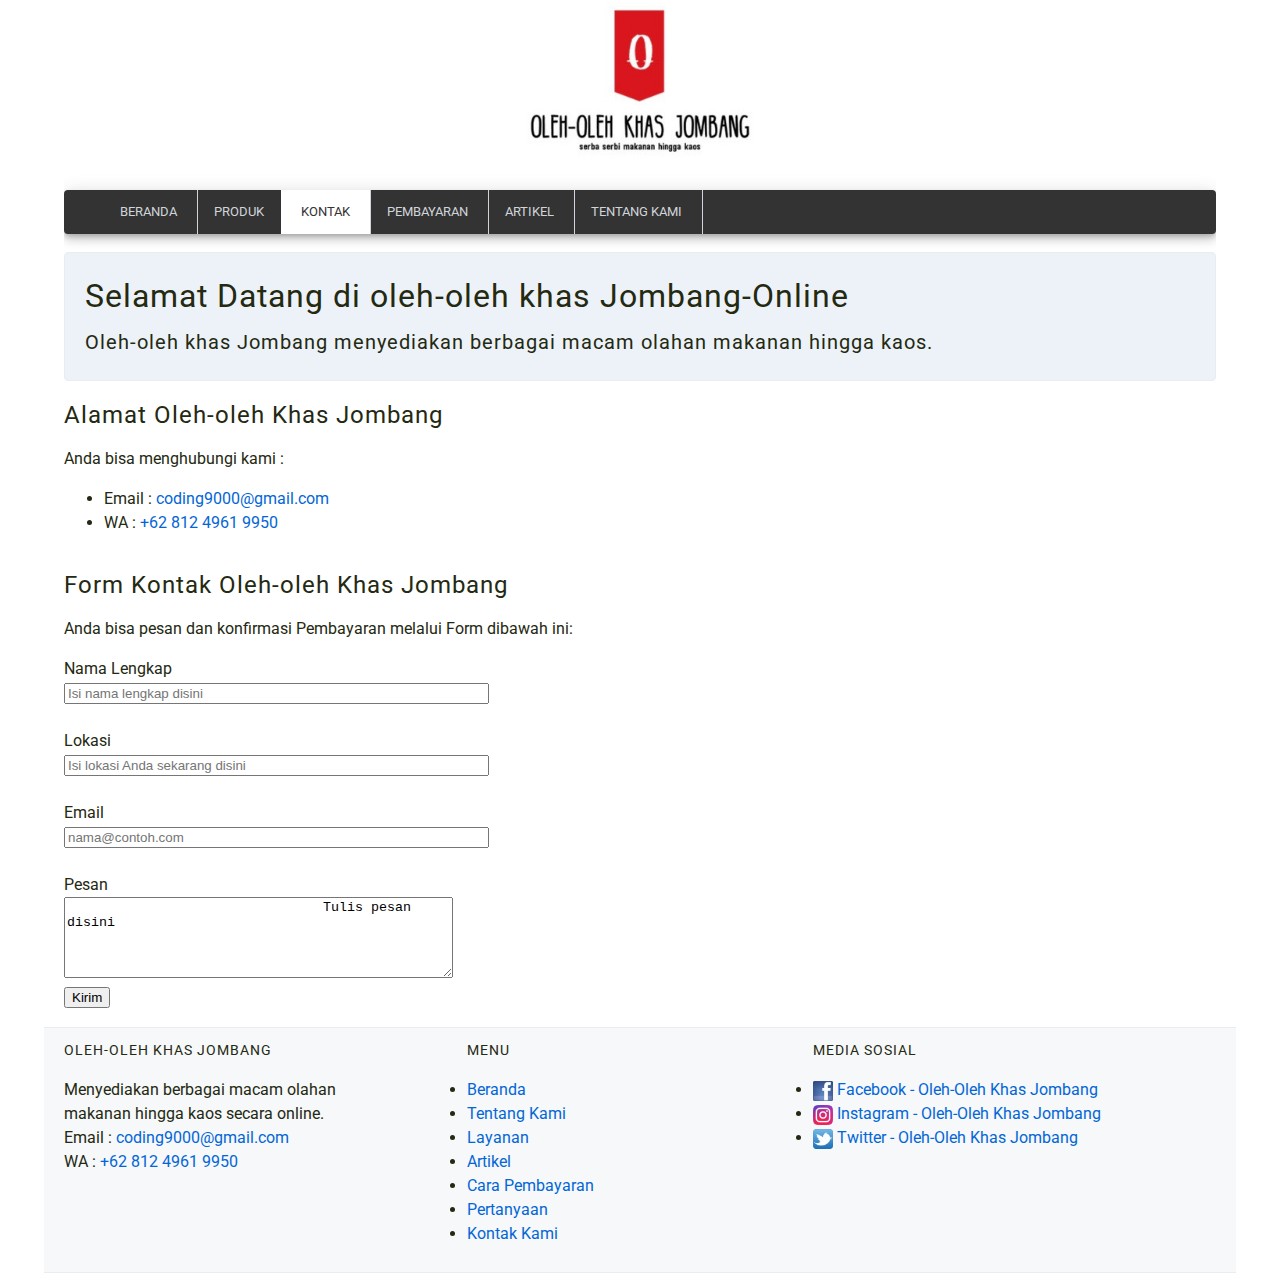
<file: kontak.html>
<!DOCTYPE html>
<html lang="en">

    <head>
            <meta charset="UTF-8">
            <meta name="viewport" content="width=device-width, initial-scale=1.0">
            <meta http-equiv="X-UA-Compatible" content="ie=edge">
            <!-- Start Title-->
            <title>Kontak OLeh-Oleh Khas Jombang</title>
            <meta type="description" content="OLeh-Oleh Khas Jombang menyediakan berbagai macam olahan makanan hingga kaos. Anda bisa pesan secara online dan bisa diambil di rest area jalan Tol Jombang atau kami insyaa Alloh siap mengirim ke rumah anda">
            <!--End Title-->
            
            <!-- Start CSS-->
                <link rel="stylesheet" href="css/style.css">
            <!-- End CSS-->
    
            <!-- start Java Scripts -->
                <script src="/js/function.js"></script>
            <!-- End Java Scripts -->
    </head>
    
    <body>
        <!--start Logo -->
        <div class="container logo ">
            <a href="index.html" title="Oleh-Oleh Khas Jombang-Online"> 
                <img src="images/logo.jpg" alt="logo Oleh-Oleh Khas Jombang" width="250"> 
            </a>
        </div>
        <!--End Logo-->
    

        <!--Start Menu Primer-->
            <div class="container">
                    <div class=" menu-primer">
                    <ul>
                        <li>
                            <a href="index.html" title="Beranda">Beranda</a>
                        </li>
        
                                
                        <li>
                            <a href="produk.html" title="Produk">Produk</a>
                        </li>
                    
                        
                        <li>
                            <a href="kontak.html" title="Kontak Kami" class="active">Kontak</a>
                        </li>
                        
                        <li>
                            <a href="pembayaran.html" title="Cara Pembayaran">Pembayaran</a>
                        </li>
                    
                        <li>
                            <a href="artikel.html" title="Artikel">Artikel</a>
                        </li>
                        
                        <li>
                            <a href="tentang.html" title="Tentang Kami" >Tentang Kami</a>
                        </li>
                    </ul>
                    </div>
            </div>
        <!--End Menu Primer-->
    


         <!--Start Jumbotron-->
            <div class="container">
                <div class="jumbotron">
                    <h1>Selamat Datang di oleh-oleh khas Jombang-Online</h1>
                    <h2>Oleh-oleh khas Jombang menyediakan berbagai macam olahan makanan hingga kaos.</h2>
                </div>
            </div>
        <!--End Jumbotron-->
        
        <!-- Start Alamat-->
            <div class= "container Alamat" >

                <h2>Alamat Oleh-oleh Khas Jombang</h2>
                    <p>
                        Anda bisa menghubungi kami :
                        <ul>
                            <li>
                                Email : <a href="mailto:coding9000@gmail.com" title="coding9000@gmail.com">coding9000@gmail.com</a>
                            </li>
                            <li>
                                WA : <a href="+6281249619950" title="telp WA: +62 812 4961 9950"> +62 812 4961 9950</a>
                            </li>
                        </ul>
                    </p>
            </div>
        <!-- End Alamat-->


        <!-- Start Form-->
            <div class= "container Alamat" >
            <h2>Form Kontak Oleh-oleh Khas Jombang</h2>
            <p> Anda bisa pesan dan konfirmasi Pembayaran melalui Form dibawah ini:</p>
                <form action="">
                        <form class="kontak-form" 
                        action="https://formspree.io/coding9000@gmail.com" method="POST"></form>
                        
                    <label for="nama"> 
                        Nama Lengkap
                    </label>
                    <br>
                        <input  type="text" placeholder="Isi nama lengkap disini" size="50" name="nama" id="nama">
                    <br><br>
                    
                    <label for="lokasi"> 
                        Lokasi 
                    </label>
                    <br>
                        <input  type="text" placeholder="Isi lokasi Anda sekarang disini" size="50" name="lokasi" id="lokasi">
                    <br><br>

                    <label for="lokasi"> 
                        Email 
                    </label>
                    <br>
                        <input  type="text" placeholder="nama@contoh.com" size="50" name="email" id="email">
                    <br><br>

                    <label for="pesan"> 
                            Pesan 
                    </label>
                        <br>
                        <textarea placeholder="Tulis pesan disini" name="pesan" id="pesan" cols="46" rows="5">
                                Tulis pesan disini
                        </textarea>
                    <br>
                    <input type="submit" name="kirim" size="70" value="Kirim">
                </form>                    
            </p>
            </div>
        <!-- End Form-->

        <!--Start Menu Sekunder - Footer-->
            <div class= "container menu-sekunder"> 

                <!-- Start Oleh2 Jombang -->
                <div class="menu-sekunder-siji">
                    <h4>Oleh-oleh khas Jombang</h4>
                    
                    <p>Menyediakan berbagai macam olahan <br> makanan hingga kaos secara online.<br>
                    Email : <a href="mailto:coding9000@gmail.com" title="coding9000@gmail.com">coding9000@gmail.com</a>
                        <br>
                    WA : <a href="+6281249619950" title="telp WA: +62 812 4961 9950"> +62 812 4961 9950</a>
                    
                </div>
                <!-- End Oleh2 Jombang -->
                
                <!-- Start Menu -->
                <div class="menu-sekunder-loro"> 
                    <h4>Menu</h4>
                        <ul>
                            <li>
                                <a href="index.html" title="Beranda">Beranda</a>
                            </li>
                                <li>
                                <a href="tentang-kami.html" title="Tentang Kami">Tentang Kami</a>
                            </li>
                            <li>
                                <a href="layanan.html" title="Layanan">Layanan</a>
                            </li>
                                            <li>
                                <a href="artikel.html" title="Artikel">Artikel</a>
                            </li>
                            <li>
                                <a href="cara-pembayaran.html" title="Cara Pembayaran">Cara Pembayaran</a>
                            </li>
                            <li>
                                <a href="pertanyaan.html" title="Pertanyaan">Pertanyaan</a>
                            </li>
                            <li>
                                <a href="kontak-kami.html" title="Kontak Kami">Kontak Kami</a>
                            </li>
                        </ul>
            </div>
                <!-- Ebd Menu -->

                <!-- Start Media Sosial -->
                <div class="menu-sekunder-telu"> 
                    <h4>Media Sosial</h4>
                    <ul>
                        <li>
                            <a href="http://facebook.com/" title="Facebook Oleh-Oleh Khas Jombang">
                                <img src="images/facebook.jpg" alt="Facebook Oleh-Oleh Khas Jombang" width="20">
                                Facebook - Oleh-Oleh Khas Jombang
                            </a>
                        </li>
                        
                        <li> 
                            <a href="http://instagram.com/" title="Instagram Oleh-Oleh Khas Jombang">
                                <img src="images/instagram.jpg" alt="Instagram Oleh-Oleh Khas Jombang" title="Instagram Oleh-Oleh Khas Jombang" width="20">
                                Instagram - Oleh-Oleh Khas Jombang
                            </a>
                        </li>
                        
                        <li>
                            <a href="http://twitter.com/" title="Twitter Oleh-Oleh Khas Jombang">
                                <img src="images/twitter.jpg" width="20">
                                Twitter - Oleh-Oleh Khas Jombang

                            </a>
                        </li>
                    </ul>
                </div>
                <!-- Start Media Sosial -->
            </div>        
        <!--End Menu Sekunder - Footer-->
    </body>

</html>
</file>
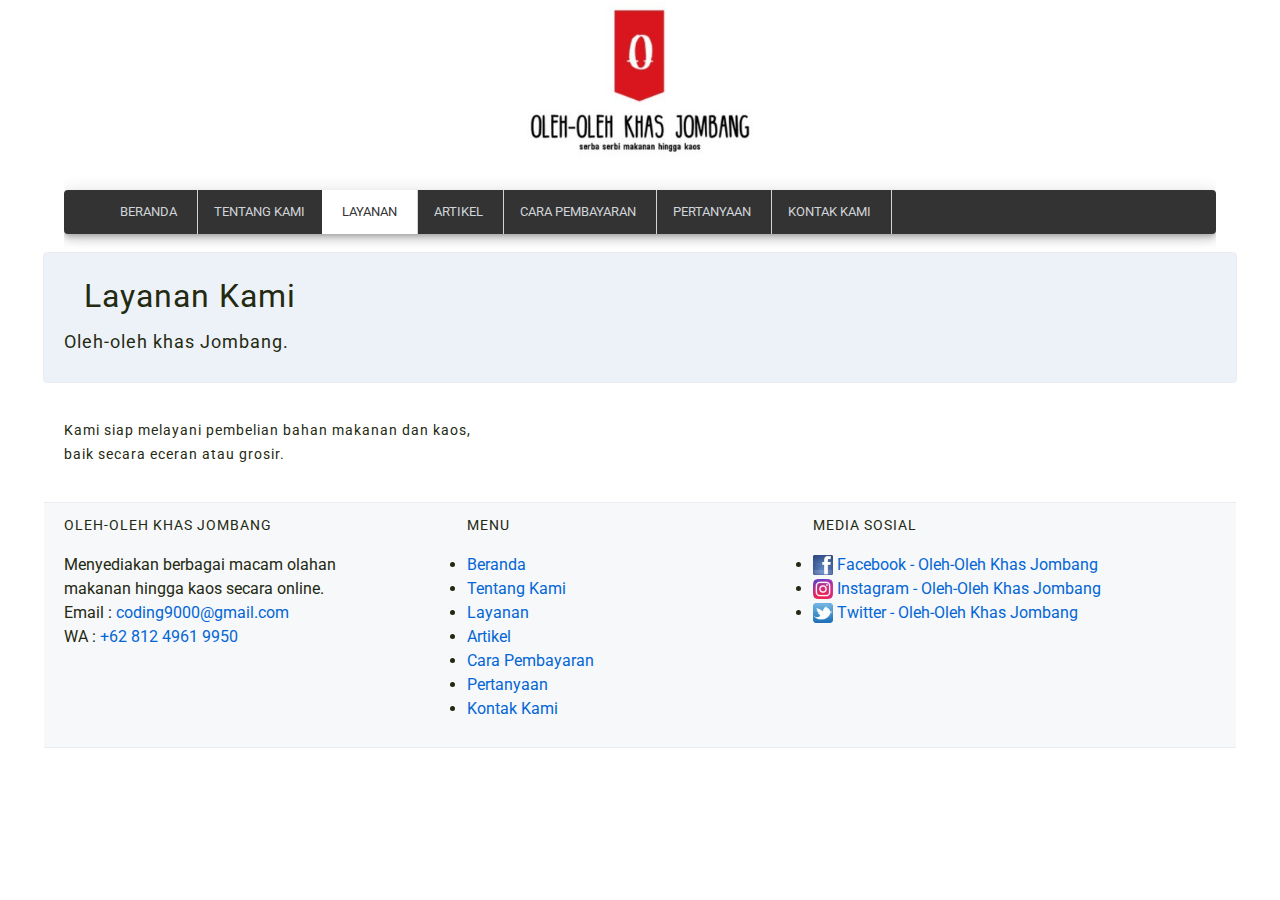
<file: layanan.html>
<!DOCTYPE html>
<html lang="en">
        <head>
                <meta charset="UTF-8">
                <meta name="viewport" content="width=device-width, initial-scale=1.0">
                <meta http-equiv="X-UA-Compatible" content="ie=edge">
                <!-- Start Title-->
                <title>Layanan Kami "oleh-oleh  Jombang"</title>
                <meta type="description" content="OLeh-Oleh Khas Jombang menyediakan berbagai macam olahan makanan hingga kaos. Anda bisa pesan secara online dan bisa diambil di rest area jalan Tol Jombang atau kami insyaa Alloh siap mengirim ke rumah anda">
                <!--End Title-->
                
                <!-- Start CSS-->
                    <link rel="stylesheet" href="css/style.css">
                <!-- End CSS-->
        
                <!-- start Java Scripts -->
                    <script src="/js/function.js"></script>
                <!-- End Java Scripts -->
            </head>
    <body>
          <!--start Logo -->
          <div class="container logo ">
                <a href="index.html" title="Oleh-Oleh Khas Jombang-Online"> 
                    <img src="images/logo.jpg" alt="logo Oleh-Oleh Khas Jombang" width="250"> 
                </a>
            </div>
            <!--End Logo-->
    

              
        <!--Start Menu Primer-->
            <div class="container menu-primer">
                <ul>
                    <li>
                        <a href="index.html" title="Beranda">Beranda</a>
                    </li>
    
                    <li>
                        <a href="tentang.html" title="Tentang Kami" >Tentang Kami</a>
                    </li>
                    
                    <li>
                        <a href="layanan.html" title="Layanan"class="active">Layanan</a>
                    </li>
                    
                    <li>
                        <a href="artikel.html" title="Artikel">Artikel</a>
                    </li>
                    
                    <li>
                        <a href="pembayaran.html" title="Cara Pembayaran">Cara Pembayaran</a>
                    </li>
                    
                    <li>
                        <a href="pertanyaan.html" title="Pertanyaan">Pertanyaan</a>
                    </li>
                    
                    <li>
                        <a href="kontak.html" title="Kontak Kami">Kontak Kami</a>
                    </li>
                </ul>
            </div>
            <!--End Menu Primer-->
                  
        <!--Start Jumbotron-->
          <div class="container jumbotron tentang-kami ">
          <h1>Layanan Kami </h1>
          <h3>Oleh-oleh khas Jombang.</h3>
          </div>
        <!--End Jumbotron-->
            <div class="container  tentang-kami ">
                <h5>Kami siap melayani pembelian bahan makanan dan kaos,<br> baik secara eceran atau grosir.</h5>
            </div>
          <!-- Start Layanan -->

        <!-- End Layanan -->

        <!--Start Menu Sekunder - Footer-->
            <div class= "container menu-sekunder"> 

            <!-- Start Oleh2 Jombang -->
                <div class="menu-sekunder-siji">
                    <h4>Oleh-oleh khas Jombang</h4>
                    
                    <p>Menyediakan berbagai macam olahan <br> makanan hingga kaos secara online.<br>
                    Email : <a href="mailto:coding9000@gmail.com" title="coding9000@gmail.com">coding9000@gmail.com</a>
                        <br>
                    WA : <a href="+6281249619950" title="telp WA: +62 812 4961 9950"> +62 812 4961 9950</a>
                    
                </div>
            <!-- End Oleh2 Jombang -->
                
            <!-- Start Menu -->
            <div class="menu-sekunder-loro"> 
                <h4>Menu</h4>
                    <ul>
                        <li>
                            <a href="index.html" title="Beranda">Beranda</a>
                        </li>
                            <li>
                            <a href="tentang-kami.html" title="Tentang Kami">Tentang Kami</a>
                        </li>
                        <li>
                            <a href="layanan.html" title="Layanan">Layanan</a>
                        </li>
                                        <li>
                            <a href="artikel.html" title="Artikel">Artikel</a>
                        </li>
                        <li>
                            <a href="cara-pembayaran.html" title="Cara Pembayaran">Cara Pembayaran</a>
                        </li>
                        <li>
                            <a href="pertanyaan.html" title="Pertanyaan">Pertanyaan</a>
                        </li>
                        <li>
                            <a href="kontak-kami.html" title="Kontak Kami">Kontak Kami</a>
                        </li>
                    </ul>
            </div>
            <!-- Ebd Menu -->

            <!-- Start Media Sosial -->
            <div class="menu-sekunder-telu"> 
                <h4>Media Sosial</h4>
                <ul>
                    <li>
                        <a href="http://facebook.com/" title="Facebook Oleh-Oleh Khas Jombang">
                            <img src="images/facebook.jpg" alt="Facebook Oleh-Oleh Khas Jombang" width="20">
                            Facebook - Oleh-Oleh Khas Jombang
                        </a>
                    </li>
                    
                    <li> 
                        <a href="http://instagram.com/" title="Instagram Oleh-Oleh Khas Jombang">
                            <img src="images/instagram.jpg" alt="Instagram Oleh-Oleh Khas Jombang" title="Instagram Oleh-Oleh Khas Jombang" width="20">
                            Instagram - Oleh-Oleh Khas Jombang
                        </a>
                    </li>
                    
                    <li>
                        <a href="http://twitter.com/" title="Twitter Oleh-Oleh Khas Jombang">
                            <img src="images/twitter.jpg" width="20">
                            Twitter - Oleh-Oleh Khas Jombang

                        </a>
                    </li>
                </ul>
            </div>
            <!-- Start Media Sosial -->
            </div>        
            <!--End Menu Sekunder - Footer-->

    </body>
</html>
</file>
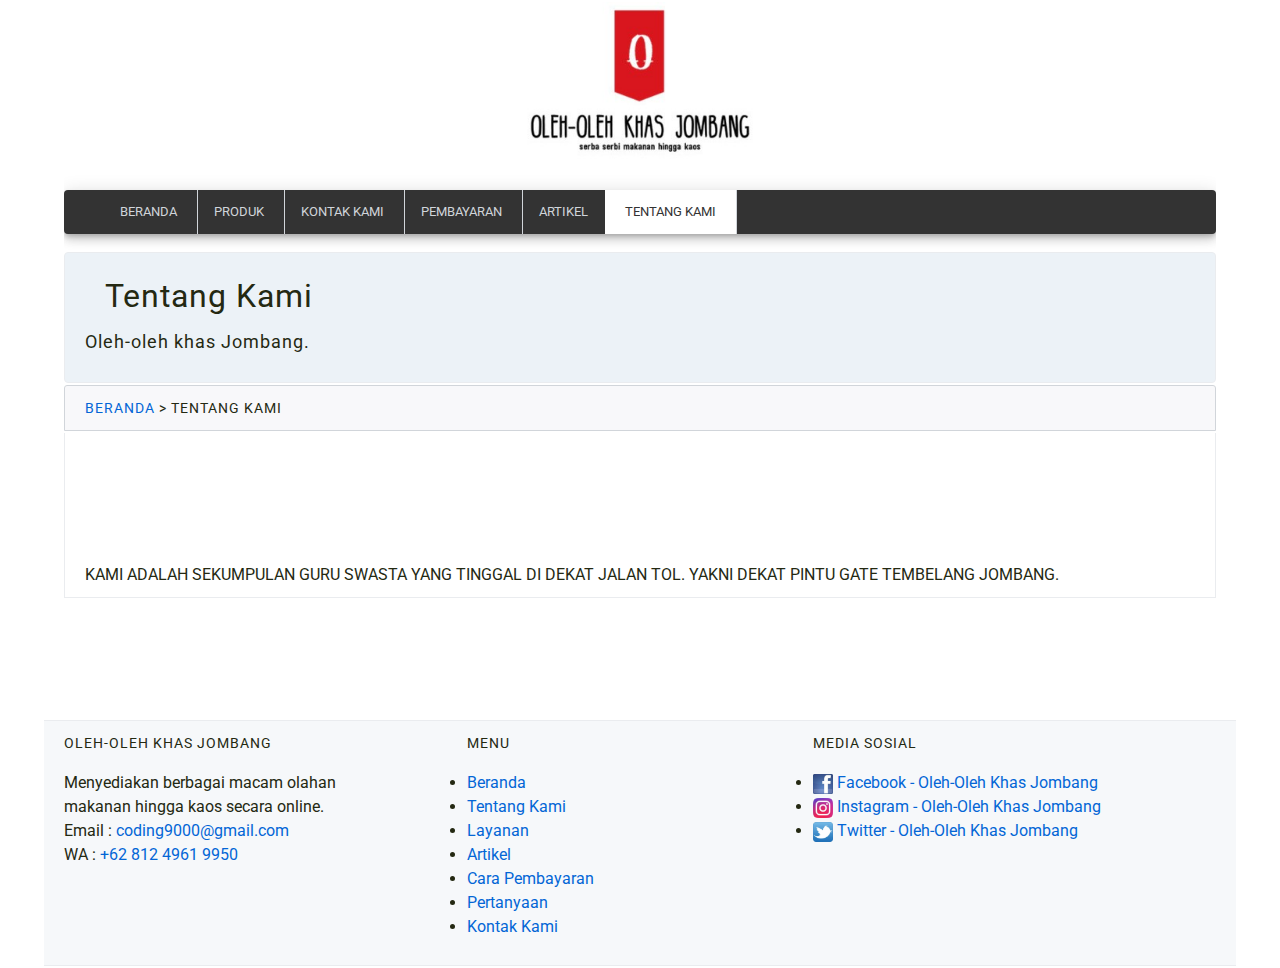
<file: tentang.html>
<!DOCTYPE html>
<html lang="en">
        <head>
                <meta charset="UTF-8">
                <meta name="viewport" content="width=device-width, initial-scale=1.0">
                <meta http-equiv="X-UA-Compatible" content="ie=edge">
                <!-- Start Title-->
                <title>Tentang Kami "oleh-oleh  Jombang"</title>
                <meta type="description" content="OLeh-Oleh Khas Jombang menyediakan berbagai macam olahan makanan hingga kaos. Anda bisa pesan secara online dan bisa diambil di rest area jalan Tol Jombang atau kami insyaa Alloh siap mengirim ke rumah anda">
                <!--End Title-->
                
                <!-- Start CSS-->
                    <link rel="stylesheet" href="css/style.css">
                <!-- End CSS-->
        
                <!-- start Java Scripts -->
                    <script src="/js/function.js"></script>
                <!-- End Java Scripts -->
            </head>
    <body>
        <!--start Logo -->
        <div class="container logo ">
            <a href="index.html" title="Oleh-Oleh Khas Jombang-Online"> 
                <img src="images/logo.jpg" alt="logo Oleh-Oleh Khas Jombang" width="250"> 
            </a>
        </div>
        <!--End Logo-->

        <!--Start Menu Primer-->
            <div class="container">
                <div class=" menu-primer">
                <ul>
                    <li>
                        <a href="index.html" title="Beranda" >Beranda</a>
                    </li>

                                
                    <li>
                        <a href="produk.html" title="Produk">Produk</a>
                    </li>
                    
                        
                    <li>
                        <a href="kontak.html" title="Kontak Kami">Kontak Kami</a>
                    </li>
                        
                    <li>
                        <a href="pembayaran.html" title="Cara Pembayaran">Pembayaran</a>
                    </li>
                    
                    <li>
                        <a href="artikel.html" title="Artikel">Artikel</a>
                    </li>
                    
                    <li>
                        <a href="tentang.html" title="Tentang Kami" class="active" >Tentang Kami</a>
                    </li>
                </ul>
                </div>
            </div>
        <!--End Menu Primer-->
    
                  
        <!--Start Jumbotron-->
        <div class="container">
            <div class="jumbotron tentang-kami ">
                <h1>Tentang Kami </h1>
                <h3>Oleh-oleh khas Jombang.</h3>
            </div>
        </div>
        <!--End Jumbotron-->

        <!-- Start link Beranda-->
        <div class="container">
            <div class="box-heading">
                <h4>
                    <a href="index.html" title="Beranda">Beranda </a>
                    > Tentang Kami
                
                </h4>
            </div>
        </div>
        <!-- Start link Beranda-->

        <!-- Content-->
        <div class="container">
            <div class="box-isi">
                    <br><br><br><br><br>
                Kami adalah sekumpulan guru swasta yang tinggal di dekat jalan tol. yakni dekat pintu gate Tembelang Jombang.
            </div>       <br><br><br><br><br>
        </div>
        <!-- Content-->

        <!--Start Menu Sekunder - Footer-->
        <div class= "container menu-sekunder"> 

            <!-- Start Oleh2 Jombang -->
            <div class="menu-sekunder-siji">
                <h4>Oleh-oleh khas Jombang</h4>
                
                <p>Menyediakan berbagai macam olahan <br> makanan hingga kaos secara online.<br>
                Email : <a href="mailto:coding9000@gmail.com" title="coding9000@gmail.com">coding9000@gmail.com</a>
                    <br>
                WA : <a href="+6281249619950" title="telp WA: +62 812 4961 9950"> +62 812 4961 9950</a>
                
            </div>
            <!-- End Oleh2 Jombang -->
            
            <!-- Start Menu -->
            <div class="menu-sekunder-loro"> 
                <h4>Menu</h4>
                    <ul>
                        <li>
                            <a href="index.html" title="Beranda">Beranda</a>
                        </li>
                            <li>
                            <a href="tentang-kami.html" title="Tentang Kami">Tentang Kami</a>
                        </li>
                        <li>
                            <a href="layanan.html" title="Layanan">Layanan</a>
                        </li>
                                        <li>
                            <a href="artikel.html" title="Artikel">Artikel</a>
                        </li>
                        <li>
                            <a href="cara-pembayaran.html" title="Cara Pembayaran">Cara Pembayaran</a>
                        </li>
                        <li>
                            <a href="pertanyaan.html" title="Pertanyaan">Pertanyaan</a>
                        </li>
                        <li>
                            <a href="kontak-kami.html" title="Kontak Kami">Kontak Kami</a>
                        </li>
                    </ul>
            </div>
            <!-- Ebd Menu -->

            <!-- Start Media Sosial -->
            <div class="menu-sekunder-telu"> 
                <h4>Media Sosial</h4>
                <ul>
                    <li>
                        <a href="http://facebook.com/" title="Facebook Oleh-Oleh Khas Jombang">
                            <img src="images/facebook.jpg" alt="Facebook Oleh-Oleh Khas Jombang" width="20">
                            Facebook - Oleh-Oleh Khas Jombang
                        </a>
                    </li>
                    
                    <li> 
                        <a href="http://instagram.com/" title="Instagram Oleh-Oleh Khas Jombang">
                            <img src="images/instagram.jpg" alt="Instagram Oleh-Oleh Khas Jombang" title="Instagram Oleh-Oleh Khas Jombang" width="20">
                            Instagram - Oleh-Oleh Khas Jombang
                        </a>
                    </li>
                    
                    <li>
                        <a href="http://twitter.com/" title="Twitter Oleh-Oleh Khas Jombang">
                            <img src="images/twitter.jpg" width="20">
                            Twitter - Oleh-Oleh Khas Jombang

                        </a>
                    </li>
                </ul>
            </div>
            <!-- Start Media Sosial -->
        </div>        
        <!--End Menu Sekunder - Footer-->

    </body>
</html>
</file>
<file: css/style.css>
/* Start Font */
@import url('https://fonts.googleapis.com/css?family=Roboto&display=swap');
/* End Font */

/* start body */
body  {
    color: #242912;
    font-family: Roboto,helvetica, Arial, sans-serif;
    font-size: 16px;
    line-height: 1.5em;    
    margin: 0;
    padding: 0;
}
/* Start Debug */
.bg-blue {
    background-color: blue
}
.bg-red {
    background-color: red 
}
.bg-green {
    background-color: green
}
.bg-#9fecd9 {
    background-color: #9fecd9
        }
/* End Debug */

/* Start Container*/
.container {
    margin: 2px auto;
    overflow: auto;
    width: 90%;
 }
/* End Container*/

/* Start Logo */
.logo {
    text-align: center;
    height:170px;
}
/* End Logo */

/* Start Anchor/ Hiperlink  */
a:link,
a:visited {
    color: #0366d6;
    text-decoration: none;

}
a:hover,
a:active {
    color: #000000;
    text-decoration: underline; 
}

/* End Anchor/ Hiperlink */

/* Start Menu Primer */
.menu-primer ul {
   background-color: #333333;
   border-radius: 4px;
   box-shadow:
    0 3px 5px -1px rgba(0,0,0,.2),
    0 6px  10px 0 rgba(0,0,0,.14),
    0 1px 18px 0 rgba(0,0,0,.12);
}
.menu-primer li {
    border-right: 1px solid #d1d5da;
    display: inline-block;
    margin: 0 -4px;
    }  
.menu-primer a {
    color: #d1d5da;
    font-size: 13px;
    display: inline-block;
    letter-spacing: 1 px;
    padding: 10px 20px;
    text-transform: uppercase;
    }  

.menu-primer a:hover {
    background-color: #f7f7f7;
    color: #000000;
    text-decoration: none;
    }

.menu-primer .active {
    background-color: #ffffff;
    color: #333333;
    text-decoration: none;
    }
/* End Menu Primer */

/* Start Heading */
h1,h2,h3,h4,h5,h6 {
    font-weight: 400;
    letter-spacing: 1px;
}
h1 {
    font-size: 28px;
}
h2 {
    font-size: 24px;
}
h3 {
    font-size: 18px;
}
h4 {
    font-size: 16px;
}
h5 {
    font-size: 14px;
}
h6 {
    font-size: 13px;
}
/* End Heading */

/* Start Jumbotron */

.jumbotron {
    background-color: #ecf2f7;
    border: 1px solid #eaecef;
    border-radius: 4px;
    padding: 10px 0; 
}

.jumbotron h1 {
    font-size: 32px;
    padding: 0 20px;
}

.jumbotron h2 {
    font-size: 20px;
    padding: 0 20px;
}

/* End Jumbotron */

/* Start Main */
.main-home-one {
    float: left;
    width: 49.7%;
}

.main-home-two {
    float: right;
    width: 49.7%;
}

.main-home-one .box-isi,
.main-home-two .box-isi{
    height: 150px;
    width: 90%;
}
/* End Main */

/* Start Box Promo-Layanan*/
.box-heading {
    background-color: #f8f8fa;
    border: 1px solid #d1d5da;
    border-radius: 3px 3px 0 0;
    margin: 0;
    padding: 10px 20px;
    text-transform: uppercase;
}

.box-heading h4 {
    font-size: 14px;
    margin: 0;
}

.box-isi {
    background-color: #ffffff;
    border: 1px solid #eaecef;
    border-top: 0;
    margin: 0;
    padding: 10px 20px;
    text-transform: uppercase;
}
/* End Box Promo-Layanan*/

/* Start Testimonial */
    .testimonial {
        border-left:4px solid #dfe2e5;
    }
/* End Testimonial */


/* Start Effect */
@import url(https://fonts.googleapis.com/css?family=Raleway);
.snip1584 {
  font-family: 'Raleway', sans-serif;
  position: relative;
  display: inline-block;
  display: inline-block;
  overflow: hidden;
  margin: 10px;
  min-width: 30%;
  max-width: 30%;
  width: 100%;
  color: #ffffff;
  font-size: 16px;
  text-align: left;
}
.snip1584 * {
  -webkit-box-sizing: border-box;
  box-sizing: border-box;
  -webkit-transition: all 0.25s ease;
  transition: all 0.25s ease;
}
.snip1584:before {
  position: absolute;
  top: 10px;
  bottom: 10px;
  left: 10px;
  right: 10px;
  top: 100%;
  content: '';
  background-color: rgba(51, 51, 51, 0.9);
  -webkit-transition: all 0.25s ease;
  transition: all 0.25s ease;
  -webkit-transition-delay: 0.25s;
  transition-delay: 0.25s;
}
.snip1584 img {
  vertical-align: top;
  max-width: 100%;
  backface-visibility: hidden;
}
.snip1584 figcaption {
  position: absolute;
  top: 0;
  bottom: 0;
  left: 0;
  right: 0;
  z-index: 1;
  align-items: center;
  display: flex;
  flex-direction: column;
  justify-content: center;
}
.snip1584 h3,
.snip1584 h5 {
  margin: 0;
  opacity: 0;
  letter-spacing: 1px;
}
.snip1584 h3 {
  -webkit-transform: translateY(-100%);
  transform: translateY(-100%);
  text-transform: uppercase;
  font-weight: 400;
  -webkit-transition-delay: 0.05s;
  transition-delay: 0.05s;
  margin-bottom: 5px;
}
.snip1584 h5 {
  font-weight: normal;
  background-color: #ae895d;
  padding: 3px 10px;
  -webkit-transform: translateY(-100%);
  transform: translateY(-100%);
  -webkit-transition-delay: 0s;
  transition-delay: 0s;
}
.snip1584 a {
  position: absolute;
  top: 0;
  bottom: 0;
  left: 0;
  right: 0;
  z-index: 1;
}
.snip1584:hover:before,
.snip1584.hover:before {
  top: 10px;
  -webkit-transition-delay: 0s;
  transition-delay: 0s;
}
.snip1584:hover h3,
.snip1584.hover h3,
.snip1584:hover h5,
.snip1584.hover h5 {
  -webkit-transform: translateY(0);
  transform: translateY(0);
  opacity: 1;
}
.snip1584:hover h3,
.snip1584.hover h3 {
  -webkit-transition-delay: 0.3s;
  transition-delay: 0.3s;
}
.snip1584:hover h5,
.snip1584.hover h5 {
  -webkit-transition-delay: 0.2s;
  transition-delay: 0.2s;
}

/* End Effect */

/* start tengah */
.tengah {
    text-align: center;
}
/* start tengah */

/* Start Main Sekunder*/

.menu-sekunder {
    background-color: #f6f8fa;
    border-bottom: 1px solid #eaecef;
    border-top: 1px solid #eaecef;
    overflow: auto;
    /* padding: 10px 0; */
    padding: 10px 20px;
}

.menu-sekunder h4 {
    font-size: 14px;
    margin: 0 auto;
    text-transform: uppercase;
}

.menu-sekunder ul {
    padding: 0;
}

.menu-sekunder li {
    list-style: disc;
}

.menu-sekunder li a,
.menu-sekunder p {
    font size=10px;
}

.menu-sekunder li img {
    vertical-align : middle;
    }

.menu-sekunder-siji,
.menu-sekunder-loro,
.menu-sekunder-telu {
    float: left;
}

.menu-sekunder-siji {
        width: 35%;
}

.menu-sekunder-loro {
       width: 30%;
}

.menu-sekunder-telu {
     width: 25 %;
}
/* End Main Sekunder*/

/* Start Copyright */
.copyright p {
    font-size: 15px;
}
/* End Copyright */

/* Start Alamat */
/* .alamat {
    width: 90%;
    background-color: #ecf2f7;
    border: 1px solid #eaecef;
    border-radius: 4px;
    padding: 10px 0; 
} */
/* End Alamat */

/* Start Tentang Kami */
.tentang-kami {
    padding: 10px 20px;
}
/* Start Tentang Kami */
</file>
